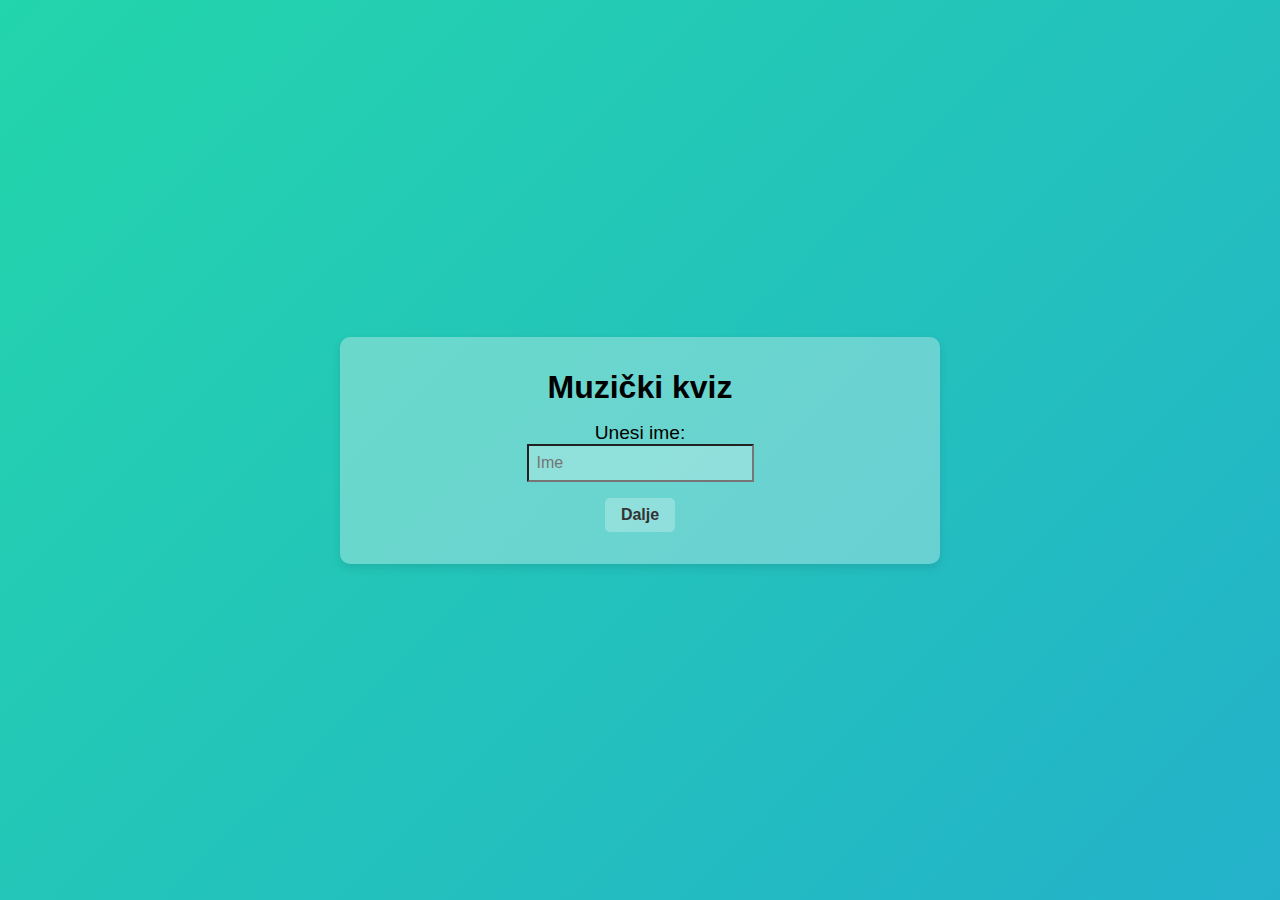
<file: index.html>
<!DOCTYPE html>
<html lang="en">
    <head>
        <meta charset="UTF-8">
        <title>Music Quiz - Enter Name</title>
        <link rel="stylesheet" href="./css/index.css">
    </head>
    <body>
        <div class="content">
            <h1>Muzički kviz</h1>
            <label for="username">Unesi ime:</label>
            <input type="text" id="username" placeholder="Ime" required>
            <button id="nextBtn">Dalje</button>
        </div>
        <script src="./js/script.js"></script>
    </body>
</html>
</file>
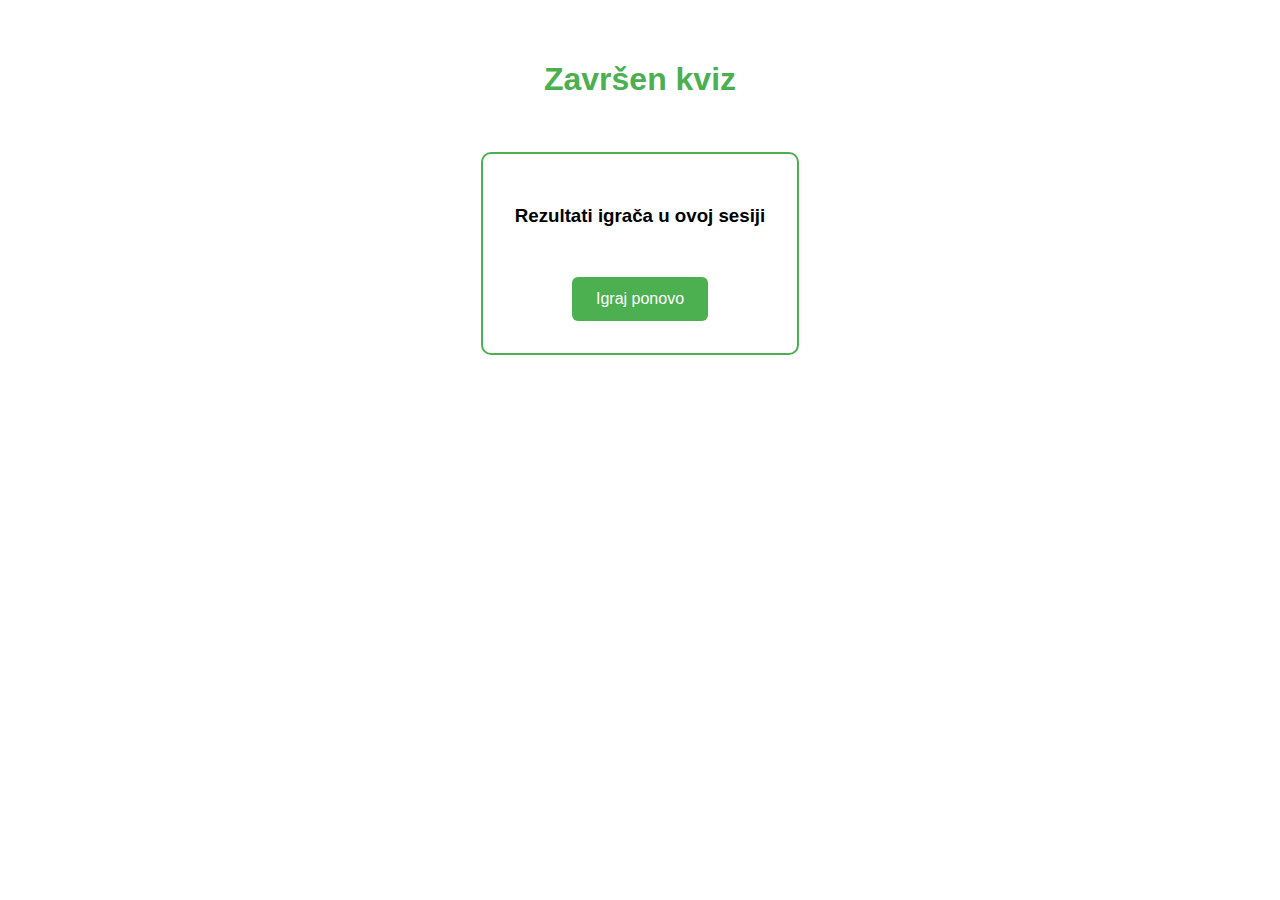
<file: highscore.html>
<!DOCTYPE html>
<html lang="en">
  <head>
    <meta charset="UTF-8">
    <title>High Score</title>
    <link rel="stylesheet" href="./css/highscore.css">
  </head>
  <body>
    <h1>Završen kviz</h1>
    <!-- <div class="score-box">
      <p id="username"></p>
      <p id="score"></p>
      <button class="btn" onclick="playAgain()">Igraj ponovo</button>
    </div> -->
    <div class="score-box">
      <p id="username"></p>
      <p id="score"></p>
      <h3>Rezultati igrača u ovoj sesiji</h3>
      <ul id="playerList"></ul>
      <button class="btn" onclick="playAgain()">Igraj ponovo</button>
    </div>

    <script src="./js/highscore.js"></script>
  </body>
</html>
</file>
<file: css/index.css>
*,
*::before,
*::after {
  box-sizing: border-box;
  margin: 0;
  padding: 0;
}
body {
  height: 100vh;
  font-family: Arial, sans-serif;
  display: flex;
  justify-content: center;
  align-items: center;
  background: linear-gradient(-45deg, #ee7752, #e73c7e, #23a6d5, #23d5ab);
  background-size: 400% 400%;
  animation: gradient 15s ease infinite;
  height: 100vh;
}
.content {
  display: flex;
  flex-direction: column;
  align-items: center;
  justify-content: center;
  width: 100%;
  max-width: 600px;
  background-color: #f9f9f955;
  border-radius: 10px;
  box-shadow: 0 4px 10px rgba(0, 0, 0, 0.1);
  padding: 2rem;
}
input {
  padding: 0.5rem;
  font-size: 1rem;
  margin: 0rem 1rem 1rem 1rem;
  background-color: #ffffff42;
  border-style: inset;
}
label {
  margin-top: 1rem;
  font-size: 1.2rem;
}
button {
  font-weight: bold;
  padding: 0.5rem 1rem;
  font-size: 1rem;
  background-color: #ffffff42;
  color: #333;
  border: none;
  border-radius: 5px;
  cursor: pointer;
  transition: background-color 0.3s ease;
  -webkit-transition: background-color 0.3s ease;
  -moz-transition: background-color 0.3s ease;
  -ms-transition: background-color 0.3s ease;
  -o-transition: background-color 0.3s ease;
}

button:hover {
  background-color: #333;
  color: #fff;
}
@keyframes gradient {
  0% {
    background-position: 0% 50%;
  }
  50% {
    background-position: 100% 50%;
  }
  100% {
    background-position: 0% 50%;
  }
}

@media;
</file>
<file: css/highscore.css>
body {
  font-family: Arial, sans-serif;
  text-align: center;
  padding: 2rem;
}

.score-box {
  border: 2px solid #4caf50;
  border-radius: 10px;
  padding: 2rem;
  display: inline-block;
  margin-top: 2rem;
}

h1 {
  color: #4caf50;
}

.btn {
  margin-top: 2rem;
  padding: 0.8rem 1.5rem;
  font-size: 1rem;
  background-color: #4caf50;
  color: white;
  border: none;
  border-radius: 6px;
  cursor: pointer;
}

.btn:hover {
  background-color: #45a049;
}
#playerList {
  list-style: none;
  padding: 0;
  margin-top: 1rem;
}

#playerList li {
  padding: 0.3rem 0;
  font-weight: bold;
}
</file>
